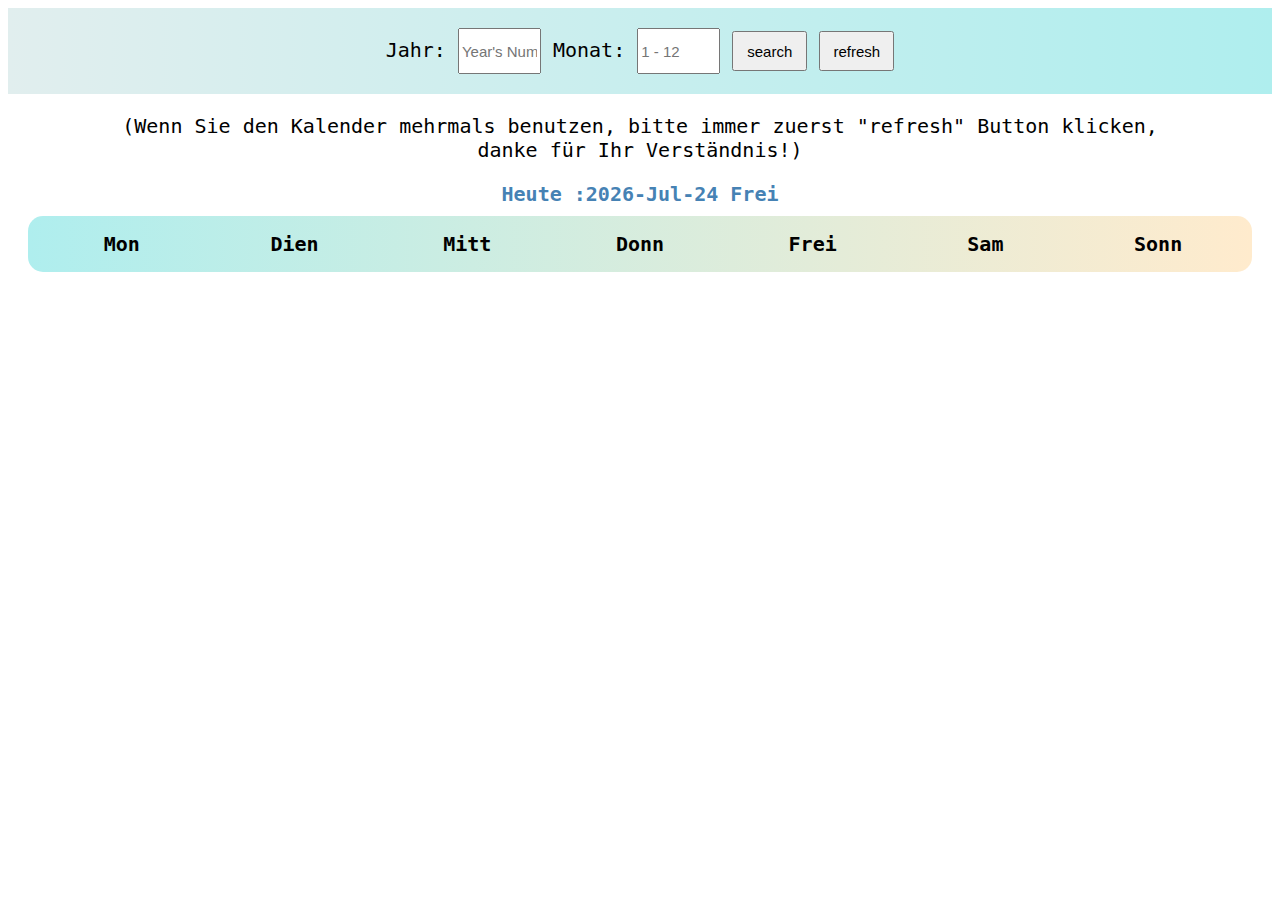
<file: index.html>
<!DOCTYPE html>
<html lang="en">
<head>
    <meta charset="UTF-8">
    <meta http-equiv="X-UA-Compatible" content="IE=edge">
    <meta name="description" content="Here you can easily check the calender.">
    <meta name="author" content="Yining Gao">

    <meta name="viewport" content="width=device-width, initial-scale=1.0, minimum-scale=0.5, maximum-scale=2.0, user-scalable=yes">
    <title>Kalender</title>

    <link rel="stylesheet" type="text/css" href="/style.css">
    
</head>
<body>
    <div id="wholeCalender" class="whole-css">

        <!-- Jahr-Monat search Feld -->
        <div id="search-feld">
            <form name="search-feld-form">
                Jahr: <input class="button-style" type="text" class="inputText" id="jahr-input" placeholder="Year's Num" maxlength="4"  />
                Monat: <input class="button-style" type="text" class="inputText" id="monat-input" placeholder="1 - 12" maxlength="2"  required/>
                <input class="button-style" type="button" id="search-button" value="search">
                <input class="button-style" type="button" id="refresh-button" value="refresh">
            </form>

            <p>(Wenn Sie den Kalender mehrmals benutzen, bitte immer zuerst "refresh" Button klicken,</br> danke für Ihr Verständnis!)</p>
        </div>
    
        <div id="Calender">     
            <!--Es zeigt aktuelle Monats und das gewünschte Monat auswählen.-->
            <div id="actual-date-list">                
                <strong id="actual-year-month"></strong>
            </div>
    
            <!--
                <select>
                    <option value="1">Jän</option>
                    <option value="2">Feb</option>
                    <option value="3">Mär</option>
                    <option value="4">Apr</option>
                    <option value="5">Mai</option>
                    <option value="6">Juni</option>
                    <option value="7">Juli</option>
                    <option value="8">Aug</option>
                    <option value="9">Sep</option>
                    <option value="10">Okt</option>
                    <option value="11">Nov</option>
                    <option value="12">Dez</option>
                </select>
                -->
    
            <div id="wochentag-div">         
                <table id="wochentag" class="whole-css">               
                    <tr>
                        <th>Mon</th>
                        <th>Dien</th>
                        <th>Mitt</th>
                        <th>Donn</th>
                        <th>Frei</th>
                        <th>Sam</th>
                        <th>Sonn</th>
                    </tr>            
                </table>
            </div>
    
        </div>

    </div>

    <script src="/index.js"></script>

</body>
</html>
</file>
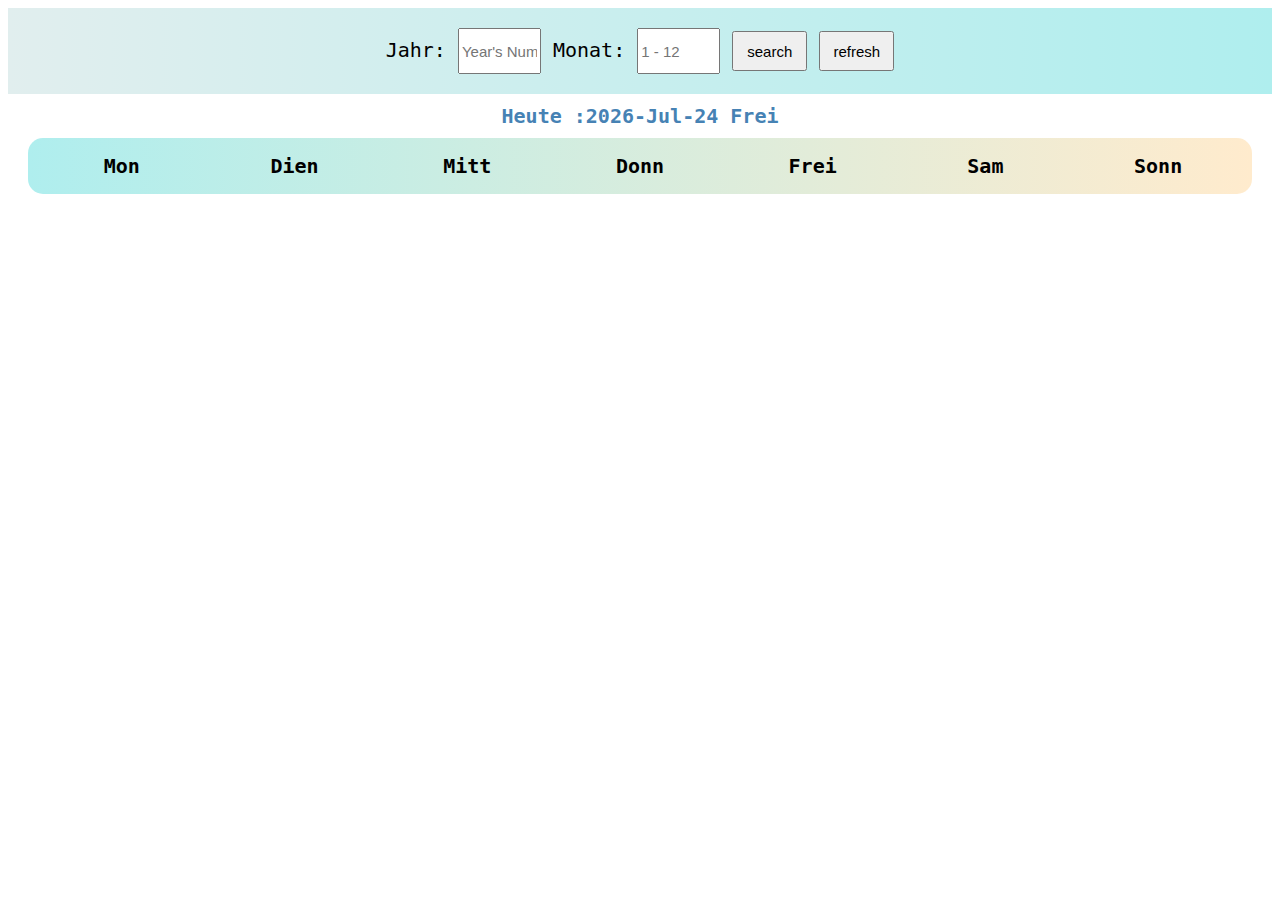
<file: calender.html>
<!DOCTYPE html>
<html lang="en">
<head>
    <meta charset="UTF-8">
    <meta http-equiv="X-UA-Compatible" content="IE=edge">
    <meta name="description" content="Here you can easily check the calender.">
    <meta name="author" content="Yining Gao">

    <meta name="viewport" content="width=device-width, initial-scale=1.0, minimum-scale=0.5, maximum-scale=2.0, user-scalable=yes">
    <title>Kalender</title>

    <link rel="stylesheet" type="text/css" href="/style.css">
    
</head>
<body>
    <div id="wholeCalender" class="whole-css">

        <!-- Jahr-Monat search Feld -->
        <div id="search-feld">
            <form name="search-feld-form">
                Jahr: <input class="button-style" type="text" class="inputText" id="jahr-input" placeholder="Year's Num" maxlength="4"  />
                Monat: <input class="button-style" type="text" class="inputText" id="monat-input" placeholder="1 - 12" maxlength="2"  required/>
                <input class="button-style" type="button" id="search-button" value="search">
                <input class="button-style" type="button" id="refresh-button" value="refresh">
            </form>
        </div>
    
        <div id="Calender">     
            <!--Es zeigt aktuelle Monats und das gewünschte Monat auswählen.-->
            <div id="actual-date-list">                
                <strong id="actual-year-month"></strong>
            </div>
    
            <!--
                <select>
                    <option value="1">Jän</option>
                    <option value="2">Feb</option>
                    <option value="3">Mär</option>
                    <option value="4">Apr</option>
                    <option value="5">Mai</option>
                    <option value="6">Juni</option>
                    <option value="7">Juli</option>
                    <option value="8">Aug</option>
                    <option value="9">Sep</option>
                    <option value="10">Okt</option>
                    <option value="11">Nov</option>
                    <option value="12">Dez</option>
                </select>
                -->
    
            <div id="wochentag-div">         
                <table id="wochentag" class="whole-css">               
                    <tr>
                        <th>Mon</th>
                        <th>Dien</th>
                        <th>Mitt</th>
                        <th>Donn</th>
                        <th>Frei</th>
                        <th>Sam</th>
                        <th>Sonn</th>
                    </tr>            
                </table>
            </div>
    
        </div>

    </div>

    <script src="/index.js"></script>

</body>
</html>
</file>
<file: style.css>
.inputText{
    width: 75px;
}

.button-style{
    width: 75px;
    height: 40px;
    font-size: 15px;
}

.whole-css{
    text-align: center;
    margin: auto;
    font-family: monospace;
    font-size: x-large;
}

form{
    background-image: linear-gradient(to right,#E1EEEE,#AFEEEE);
    padding: 20px 40px 20px 40px;
}

strong{
    color: #4682B4;   
}

#actual-date-list{
    margin: 10px;
}

#wochentag-div{
    margin: 0px 20px 10px 20px;
}

#wochentag{
    background-image: linear-gradient(to right, #AFEEEE, #FFEBCD);
    border-spacing: 15px;
    border-radius: 15px;

    width: 100%;
    table-layout: fixed;
}
</file>
